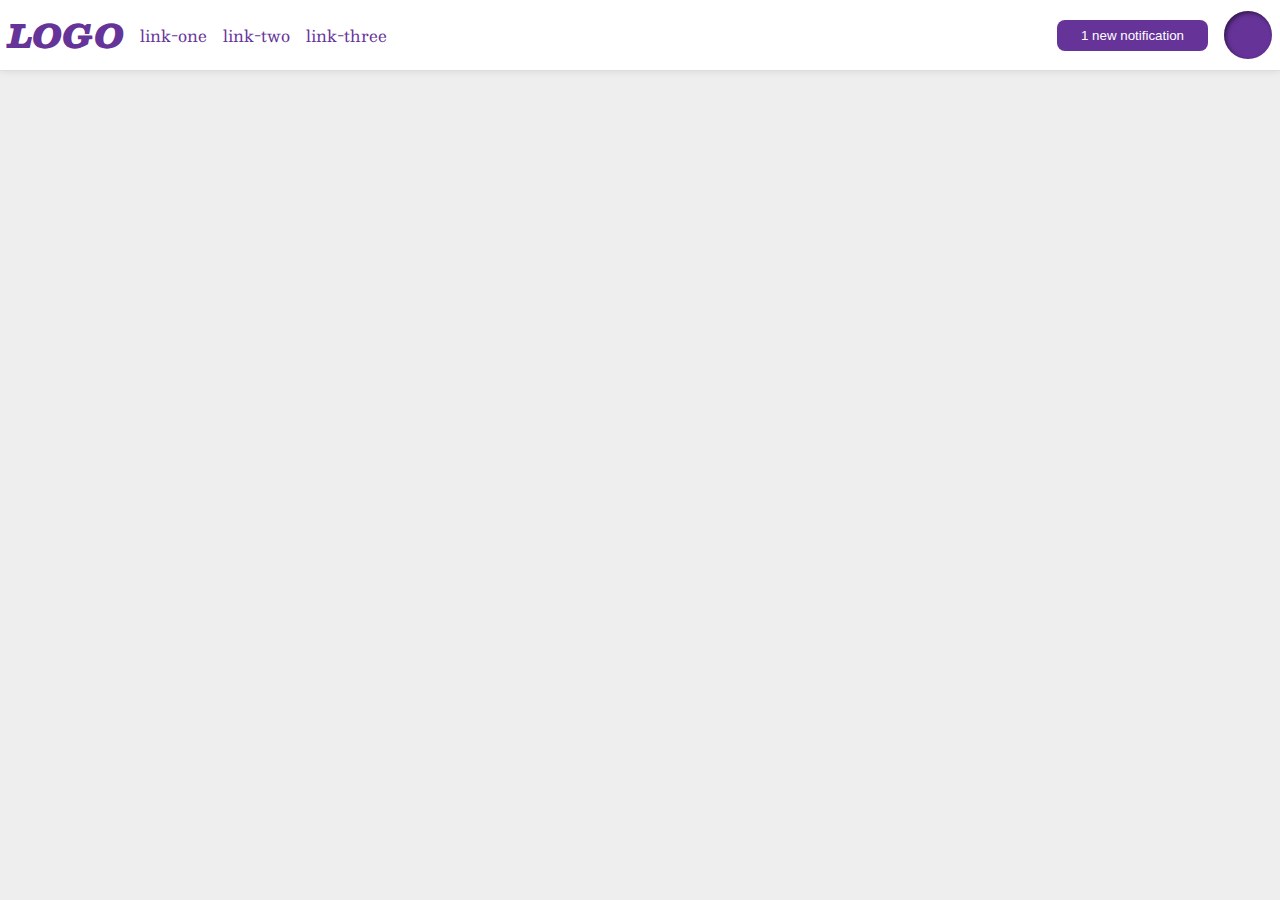
<file: flex/03-flex-header-2/index.html>
<!DOCTYPE html>
<html lang="en">
  <head>
    <meta charset="UTF-8">
    <meta http-equiv="X-UA-Compatible" content="IE=edge">
    <meta name="viewport" content="width=device-width, initial-scale=1.0">
    <title>Flex Header 2</title>
    <link rel="stylesheet" href="style.css">
  </head>
  <body>
    <div class="header">
      <div class="left-items">
        <div class="logo">
          LOGO
        </div>
        <ul class="links">
          <li><a href="google.com">link-one</a></li>
          <li><a href="google.com">link-two</a></li>
          <li><a href="google.com">link-three</a></li>
        </ul>
      </div>
      <div class="right-items">
        <button class="notifications">
          1 new notification
        </button>
        <div class="profile-image"></div>
      </div>
    </div>
  </body>
</html>
</file>
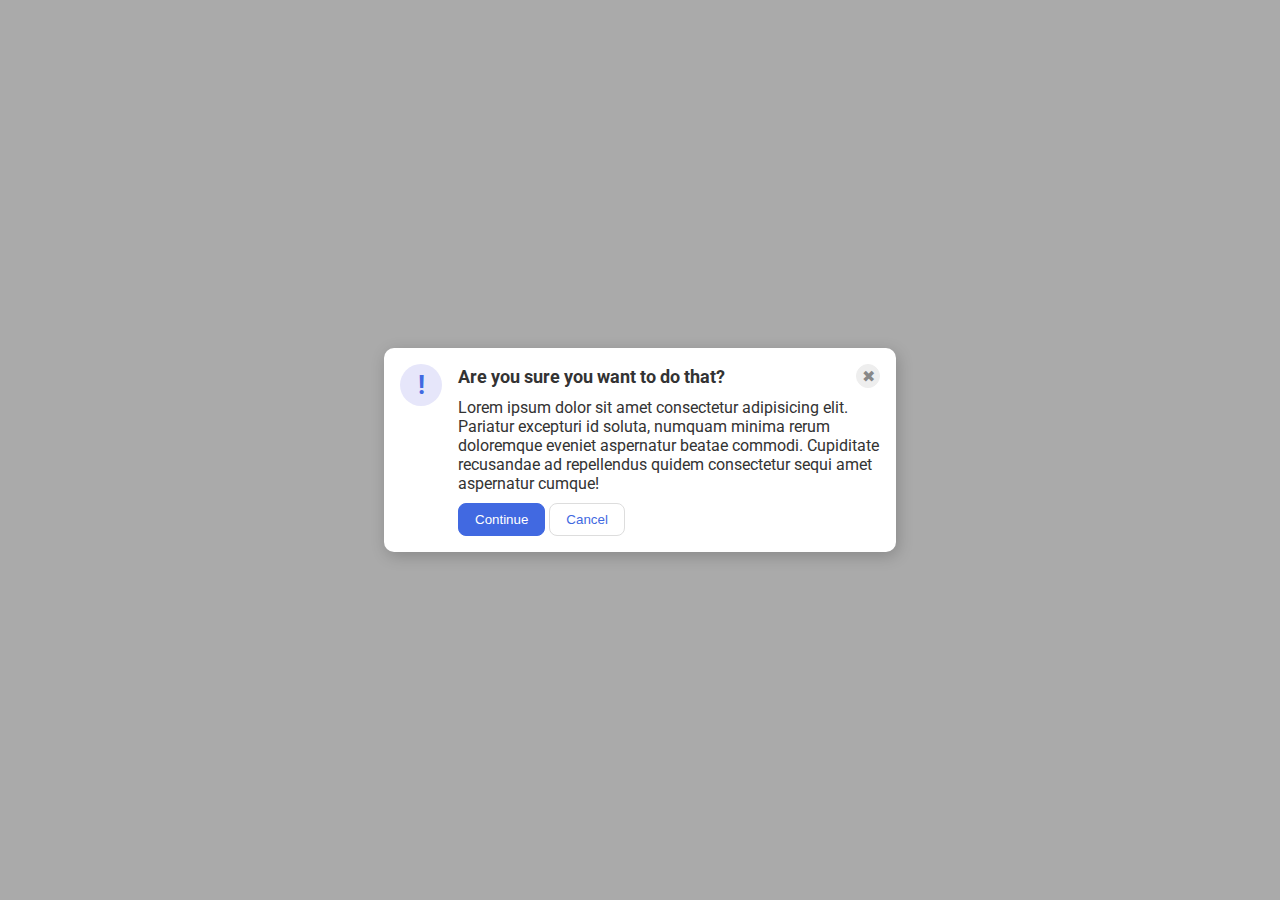
<file: flex/05-flex-modal/index.html>
<!DOCTYPE html>
<html lang="en">
  <head>
    <meta charset="UTF-8">
    <meta http-equiv="X-UA-Compatible" content="IE=edge">
    <meta name="viewport" content="width=device-width, initial-scale=1.0">
    <link rel="stylesheet" href="style.css">
    <title>Modal</title>
  </head>
  <body>
    <div class="modal">
      <div class="icon">!</div>
      <div class="container">
        <div class="hContainer">
          <div class="header">Are you sure you want to do that?</div>
          <button class="close-button">✖</button>
        </div>
        <div class="text">Lorem ipsum dolor sit amet consectetur adipisicing elit. Pariatur excepturi id soluta, numquam minima rerum doloremque eveniet aspernatur beatae commodi. Cupiditate recusandae ad repellendus quidem consectetur sequi amet aspernatur cumque!</div>
        <div class="bContainer">
          <button class="continue">Continue</button>
          <button class="cancel">Cancel</button>
        </div>
      </div>
  </body>
</html>
</file>
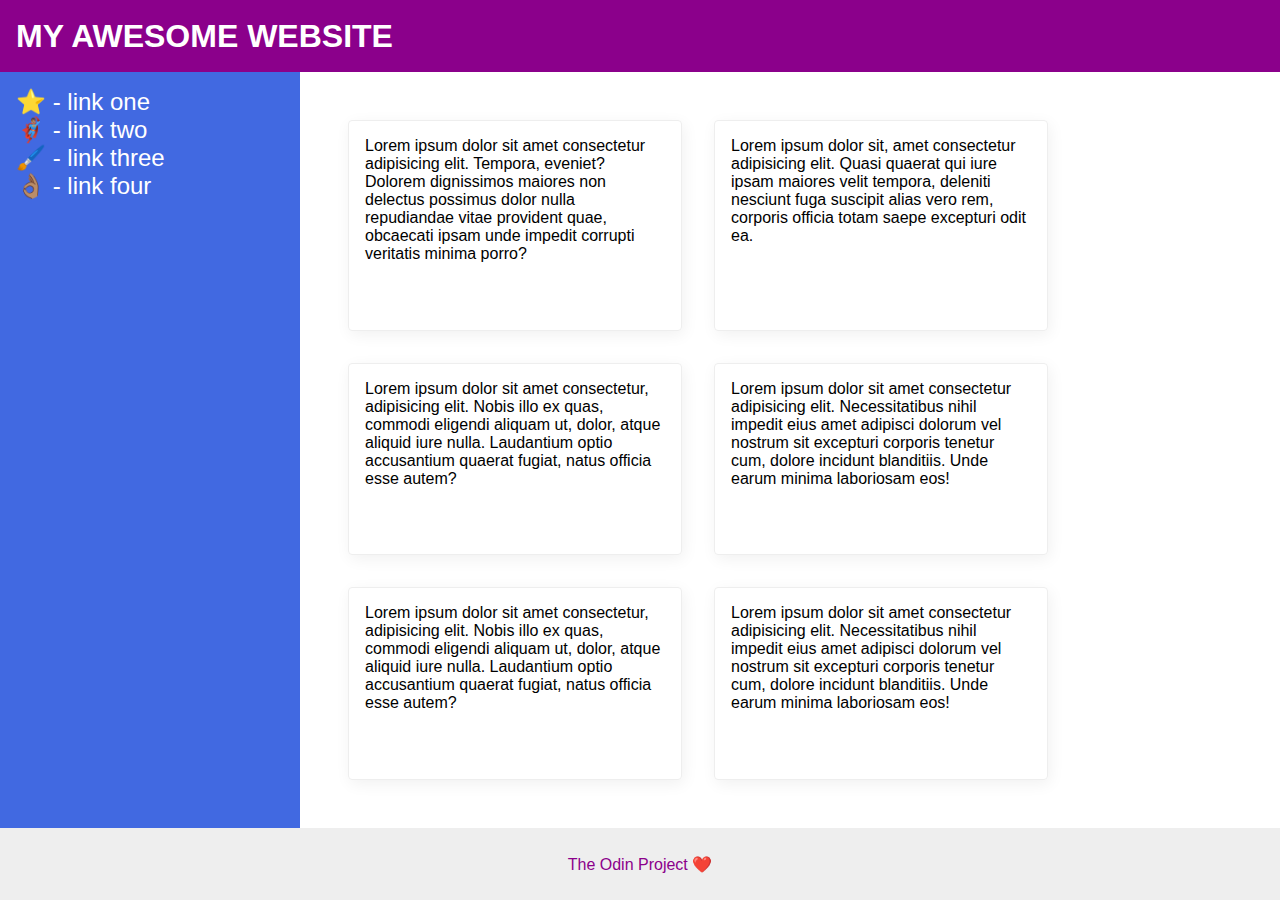
<file: flex/07-flex-layout-2/index.html>
<!DOCTYPE html>
<html lang="en">
  <head>
    <meta charset="UTF-8">
    <meta http-equiv="X-UA-Compatible" content="IE=edge">
    <meta name="viewport" content="width=device-width, initial-scale=1.0">
    <title>The Holy Grail</title>
    <link rel="stylesheet" href="style.css">
  </head>
  <body>
    <div class="header">
      MY AWESOME WEBSITE
    </div>
    
    <div class="container">
      <div class="sidebar">
        <ul>
          <li><a href="#">⭐ - link one</a></li>
          <li><a href="#">🦸🏽‍♂️ - link two</a></li>
          <li><a href="#">🖌️ - link three</a></li>
          <li><a href="#">👌🏽 - link four</a></li>
        </ul>
      </div>
      <div class="rightContainer">
        <div class="card">Lorem ipsum dolor sit amet consectetur adipisicing elit. Tempora, eveniet? Dolorem dignissimos maiores non delectus possimus dolor nulla repudiandae vitae provident quae, obcaecati ipsam unde impedit corrupti veritatis minima porro?</div>
        <div class="card">Lorem ipsum dolor sit, amet consectetur adipisicing elit. Quasi quaerat qui iure ipsam maiores velit tempora, deleniti nesciunt fuga suscipit alias vero rem, corporis officia totam saepe excepturi odit ea.</div>
        <div class="card">Lorem ipsum dolor sit amet consectetur, adipisicing elit. Nobis illo ex quas, commodi eligendi aliquam ut, dolor, atque aliquid iure nulla. Laudantium optio accusantium quaerat fugiat, natus officia esse autem?</div>
        <div class="card">Lorem ipsum dolor sit amet consectetur adipisicing elit. Necessitatibus nihil impedit eius amet adipisci dolorum vel nostrum sit excepturi corporis tenetur cum, dolore incidunt blanditiis. Unde earum minima laboriosam eos!</div>
        <div class="card">Lorem ipsum dolor sit amet consectetur, adipisicing elit. Nobis illo ex quas, commodi eligendi aliquam ut, dolor, atque aliquid iure nulla. Laudantium optio accusantium quaerat fugiat, natus officia esse autem?</div>
        <div class="card">Lorem ipsum dolor sit amet consectetur adipisicing elit. Necessitatibus nihil impedit eius amet adipisci dolorum vel nostrum sit excepturi corporis tenetur cum, dolore incidunt blanditiis. Unde earum minima laboriosam eos!</div>
      </div> 
    </div>
    <div class="footer">
      The Odin Project ❤️
    </div>
  </body>
</html>
</file>
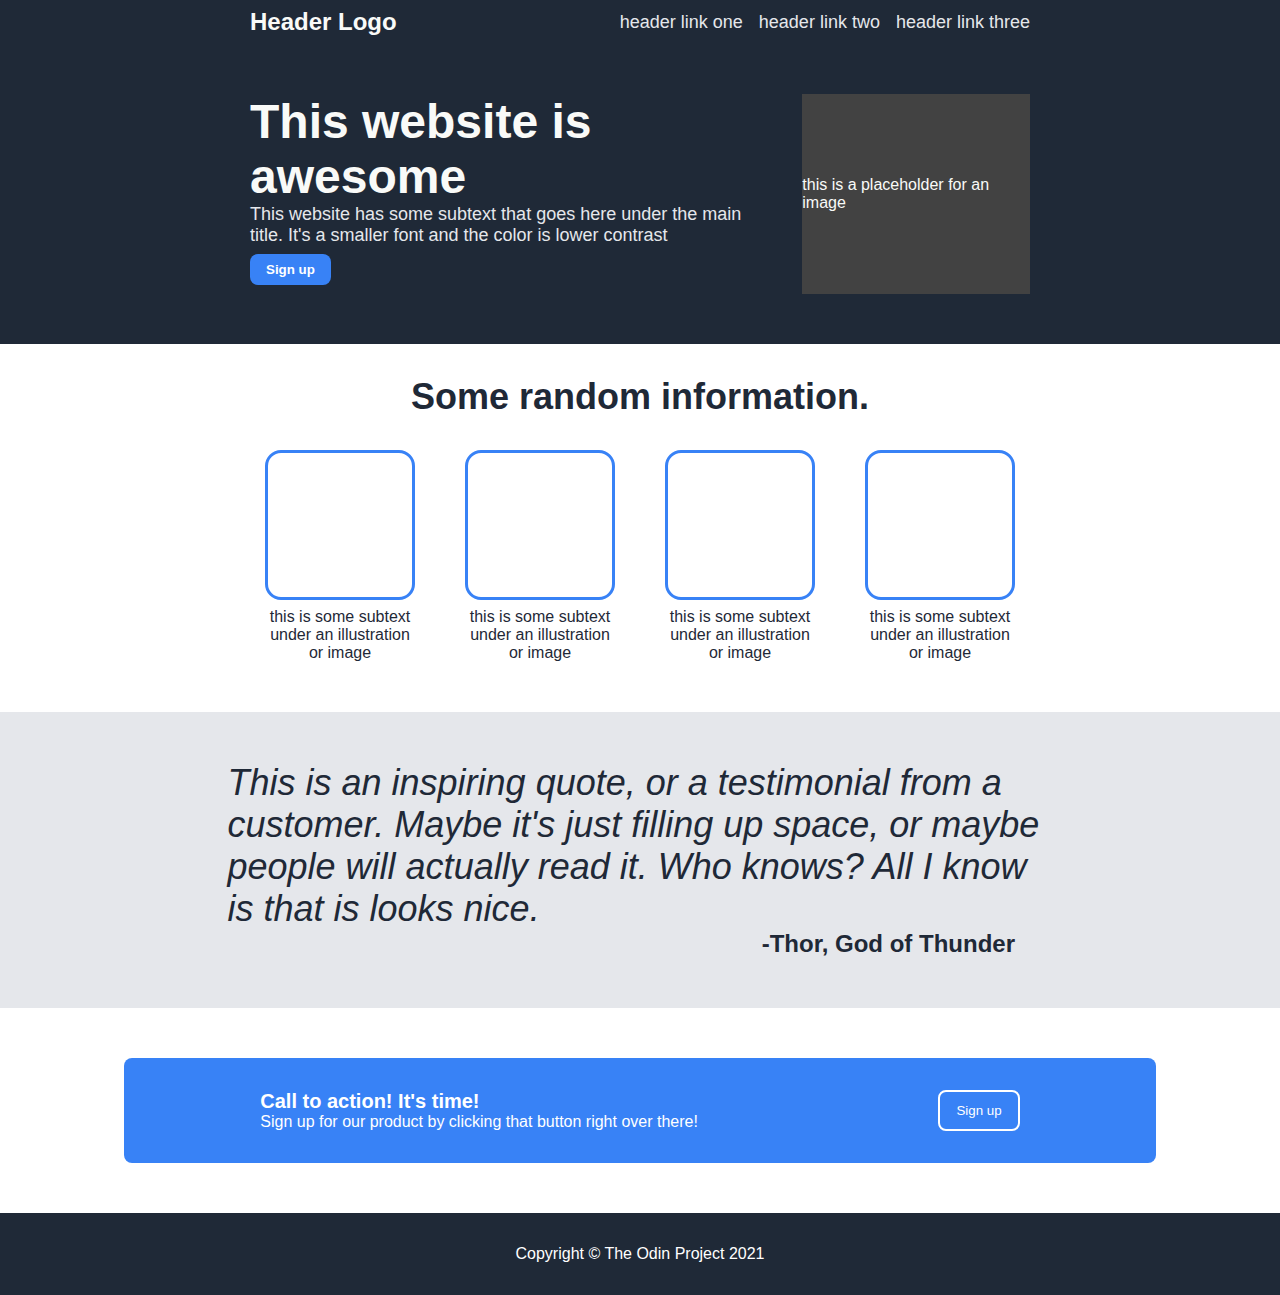
<file: flex/flex-project/index.html>
<!DOCTYPE html>
<html lang="eng">
        
    <head>
        <meta charset="UTF-8">
        <title>Odin Flex Project</title>
        <link rel="stylesheet" href="style.css">
   </head>

    <body>
        <div class="section1">
            <div class="sidebar"></div>
            <div class="content">
                <div class="header">
                    <div class="logo">Header Logo</div>
                    <ul class="headerLinks">
                        <li><a href="#">header link one</a></li>
                        <li><a href="#">header link two</a></li>
                        <li><a href="#">header link three</a></li>
                    </ul>
                </div>
                <div class="heroContent">
                    <div class="modal1">
                        <div class="heroMainText">This website is awesome</div>
                        <div class="heroSecondaryText">This website has some subtext
                            that goes here under the main title. It's a smaller font
                            and the color is lower contrast
                        </div>
                        <button class="signup">Sign up</button>
                    </div>
                    <div class="imgPlaceholder">this is a placeholder for an image</div>
                </div>
            </div>
            <div class="sidebar"></div>
        </div>
        <div class="section2">
            <div class="infoHeader">Some random information.</div>
            <div class="infoContent">
                <div class="infoCard">
                    <div class="infoImage"></div>
                    <div class="infoText">this is some subtext under an illustration or image</div>
                </div>
                <div class="infoCard">
                    <div class="infoImage"></div>
                    <div class="infoText">this is some subtext under an illustration or image</div>
                </div>
                <div class="infoCard">
                    <div class="infoImage"></div>
                    <div class="infoText">this is some subtext under an illustration or image</div>
                </div>
                <div class="infoCard">
                    <div class="infoImage"></div>
                    <div class="infoText">this is some subtext under an illustration or image</div>
                </div>
            </div>
        </div>
        <div class="section3">
            <p><em>This is an inspiring quote, or a testimonial from a customer. 
                Maybe it's just filling up space, or maybe people will actually
                read it. Who knows? All I know is that is looks nice.</em>
            </p>
            <p class="attribution">-Thor, God of Thunder</p>
        </div>
        <div class="section4">
            <div class="actionModal">
                <div class="modal1">
                <div class="actionMainText">Call to action! It's time!</div>
                <div class="actionSecondaryText">Sign up for our product by 
                    clicking that button right over there!</div>
                </div>
                <button class="action ">Sign up</button>
            </div>
        </div>
        <div class="footer"> Copyright &copy The Odin Project 2021</div>
    </body>

</html>
</file>
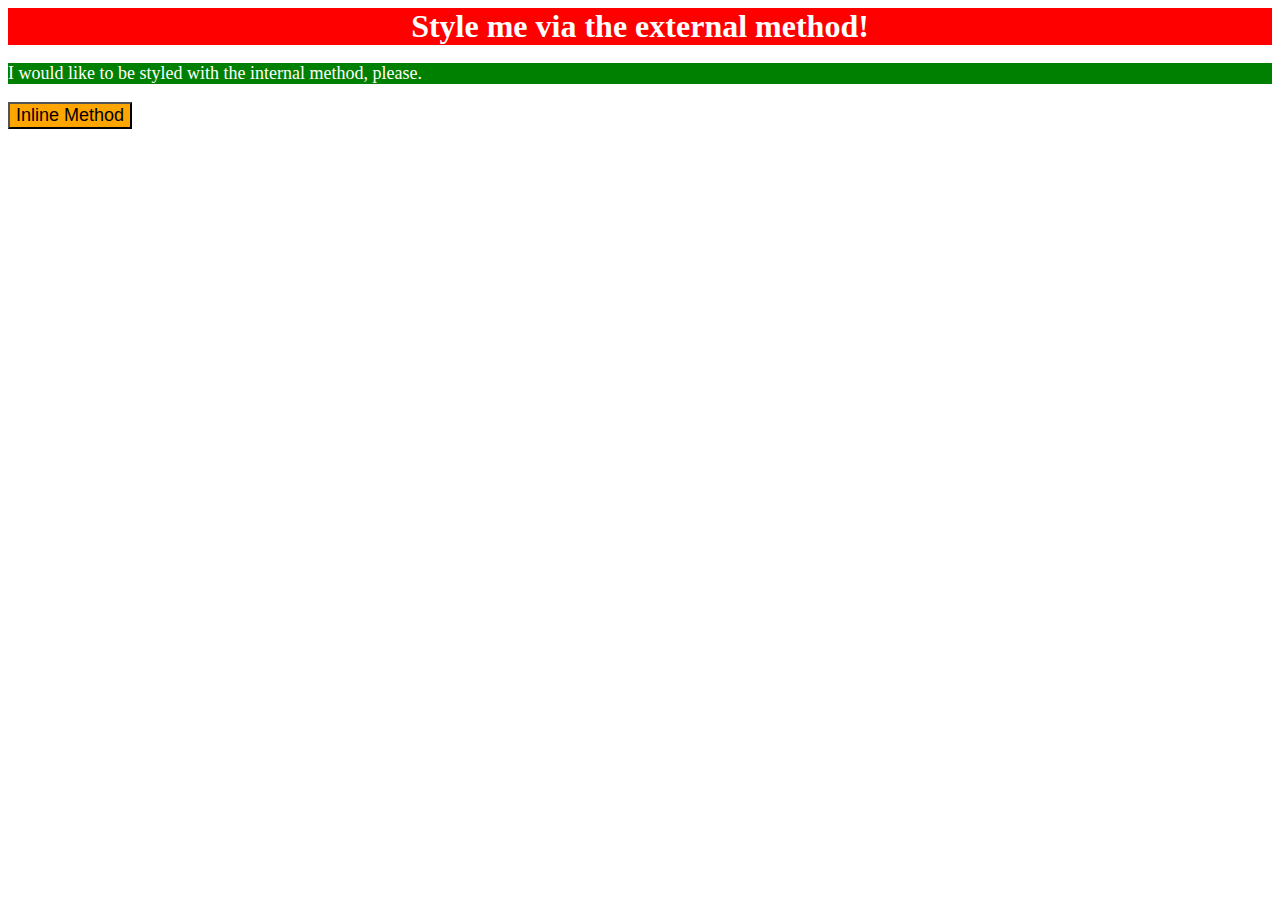
<file: foundations/01-css-methods/index.html>
<!DOCTYPE html>
<html lang="en">
  <head>
    <meta charset="UTF-8">
    <meta http-equiv="X-UA-Compatible" content="IE=edge">
    <meta name="viewport" content="width=device-width, initial-scale=1.0">
    <title>Methods for Adding CSS</title>
    <link rel="stylesheet" href="./css/styles.css">
    <style>
      p {
        color:white;
        background-color: green;
        font-size: 18px;
      }
    </style>
  </head>
  <body>
    <div>Style me via the external method!</div>
    <p>I would like to be styled with the internal method, please.</p>
    <button style="background-color: orange; font-size: 18px;">Inline Method</button>
  </body>
</html>
</file>
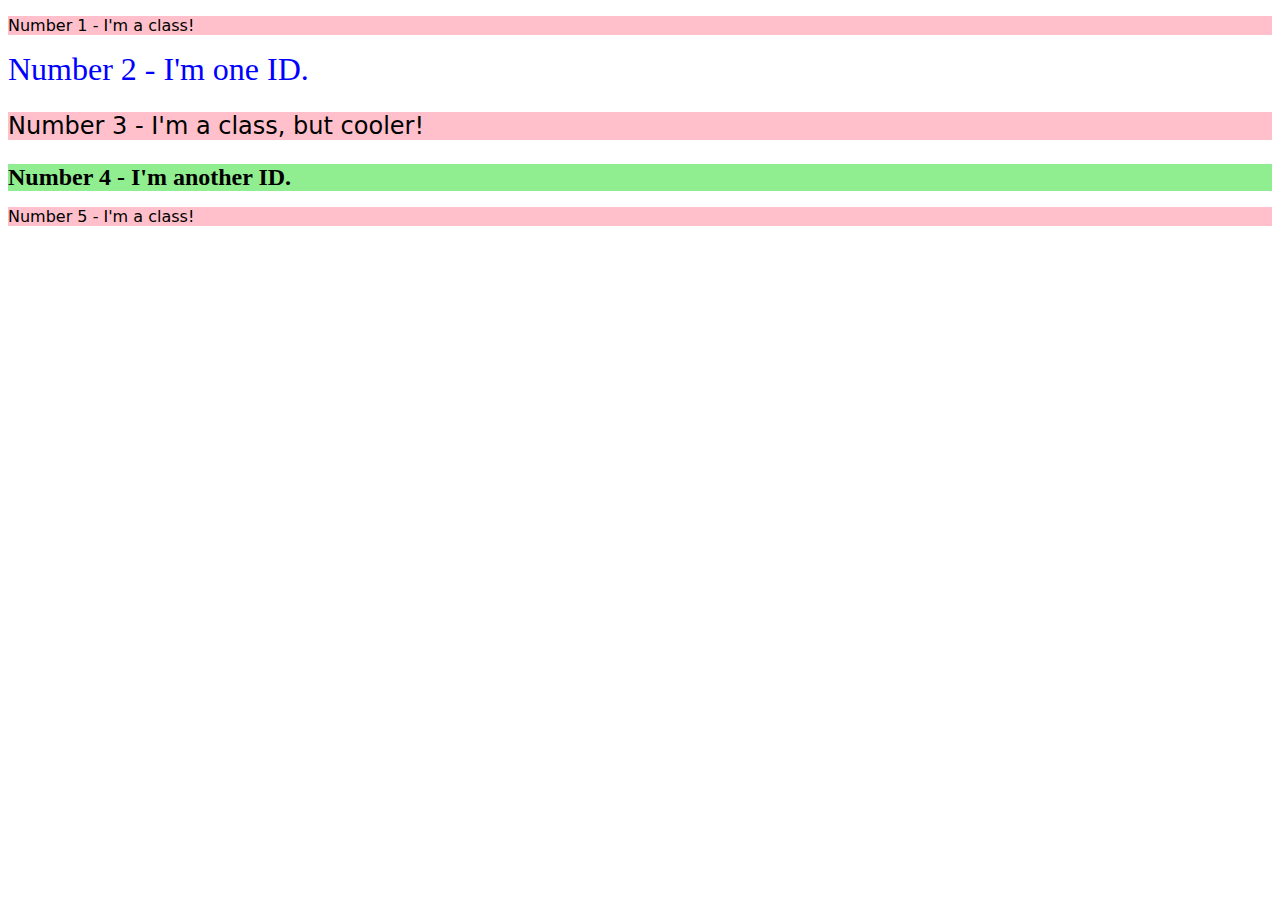
<file: foundations/02-class-id-selectors/index.html>
<!DOCTYPE html>
<html lang="en">
  <head>
    <meta charset="UTF-8">
    <meta http-equiv="X-UA-Compatible" content="IE=edge">
    <meta name="viewport" content="width=device-width, initial-scale=1.0">
    <title>Class and ID Selectors</title>
    <link rel="stylesheet" href="style.css">
  </head>
  <body>
    <p class="odd">Number 1 - I'm a class!</p>
    <div id="two">Number 2 - I'm one ID.</div>
    <p class="odd cooler">Number 3 - I'm a class, but cooler!</p>
    <div id="four">Number 4 - I'm another ID.</div>
    <p class="odd">Number 5 - I'm a class!</p>
  </body>
</html>
</file>
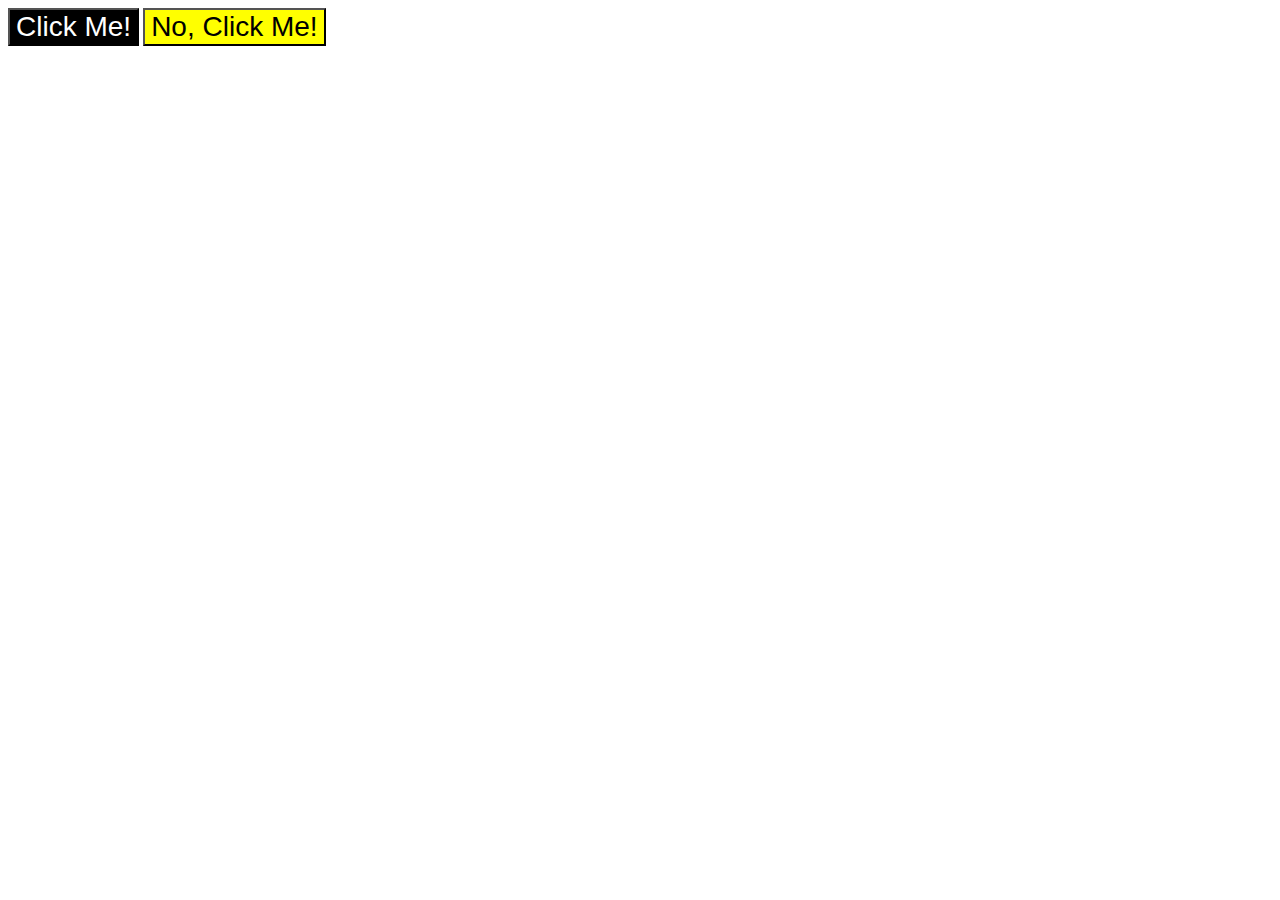
<file: foundations/03-grouping-selectors/index.html>
<!DOCTYPE html>
<html lang="en">
  <head>
    <meta charset="UTF-8">
    <meta http-equiv="X-UA-Compatible" content="IE=edge">
    <meta name="viewport" content="width=device-width, initial-scale=1.0">
    <title>Grouping Selectors</title>
    <link rel="stylesheet" href="style.css">
  </head>
  <body>
    <button class="black">Click Me!</button>
    <button class="yellow">No, Click Me!</button>
  </body>
</html>
</file>
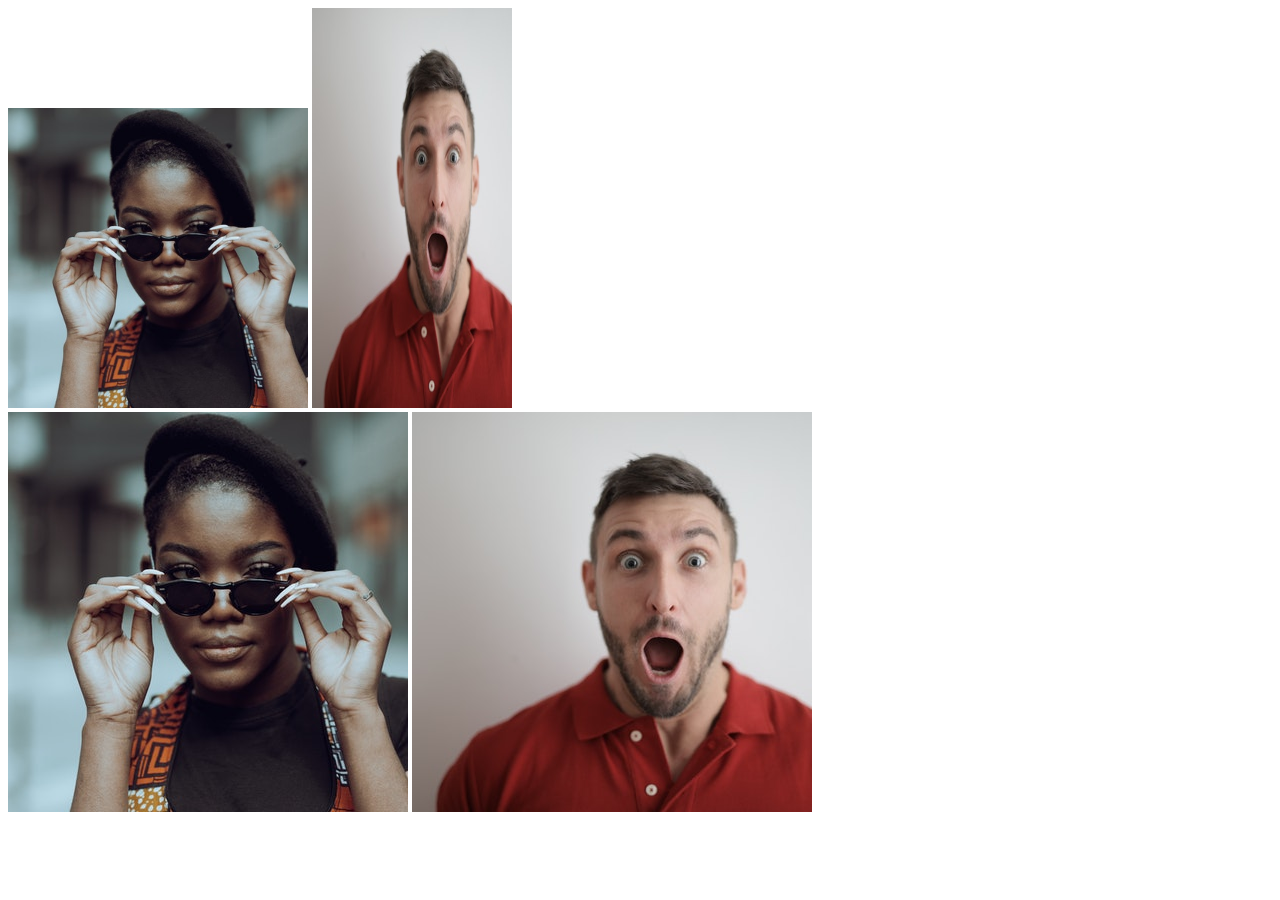
<file: foundations/04-chaining-selectors/index.html>
<!DOCTYPE html>
<html lang="en">
  <head>
    <meta charset="UTF-8">
    <meta http-equiv="X-UA-Compatible" content="IE=edge">
    <meta name="viewport" content="width=device-width, initial-scale=1.0">
    <title>Chaining Selectors</title>
    <link rel="stylesheet" href="style.css">
  </head>
  <body>
    <!-- Check image source path. Review Foundations lesson - Links and Images -->
    <!-- Use the classes BELOW this line -->
    <div>
      <img class="avatar proportioned" src="./img/pexels-katho-mutodo-8434791.jpg" alt="Woman with glasses">
      <img class="avatar distorted" src="./img/pexels-andrea-piacquadio-3777931.jpg" alt="Man with surprised expression">
    </div>
    <!-- Use the classes ABOVE this line -->
    <div>
      <img class="original proportioned" src="./img/pexels-katho-mutodo-8434791.jpg" alt="Woman with glasses">
      <img class="original distorted" src="./img/pexels-andrea-piacquadio-3777931.jpg" alt="Man with surprised expression">
    </div>
  </body>
</html>
</file>
<file: flex/03-flex-header-2/style.css>
/* this is some magical font-importing.  
you'll learn about it later. */
@import url('https://fonts.googleapis.com/css2?family=Besley:ital,wght@0,400;1,900&display=swap');

body {
  margin: 0;
  background: #eee;
  font-family: Besley, serif;
}

.header {
  background: white;
  border-bottom: 1px solid #ddd;
  box-shadow: 0 0 8px rgba(0,0,0,.1);
}

.profile-image {
  background: rebeccapurple;
  box-shadow: inset 2px 2px 4px rgba(0,0,0,.5);
  border-radius: 50%;
  width: 48px;
  height: 48px;
}

.logo {
  color: rebeccapurple;
  font-size: 32px;
  font-weight: 900;
  font-style: italic;
}

button {
  border: none;
  border-radius: 8px;
  background: rebeccapurple;
  color: white;
  padding: 8px 24px;
}

a {
  /* this removes the line under our links */
  text-decoration: none;
  color: rebeccapurple;
}

ul {
  list-style-type: none;
  display: flex;
  gap: 16px;
  margin: 0;
  padding: 0;
}

.header {
  display: flex;
  justify-content: space-between;
  padding: 8px;
}

.left-items, .right-items {
  display: flex;
  align-items: center;
  gap: 16px;
}
</file>
<file: flex/05-flex-modal/style.css>
@import url('https://fonts.googleapis.com/css2?family=Roboto:wght@400;700&display=swap');

html, body {
  height: 100%;
}

body {
  font-family: Roboto, sans-serif;
  margin: 0;
  background: #aaa;
  color: #333;
  /* I'll give you this one for free lol */
  display: flex;
  align-items: center;
  justify-content: center;
}

.modal {
  background: white;
  width: 480px;
  border-radius: 10px;
  box-shadow: 2px 4px 16px rgba(0,0,0,.2);
}

.icon {
  color: royalblue;
  font-size: 26px;
  font-weight: 700;
  background: lavender;
  width: 42px;
  height: 42px;
  border-radius: 50%;
  display: flex;
  align-items: center;
  justify-content: center;
}

.close-button {
  background: #eee;
  border-radius: 50%;
  color: #888;
  font-weight: 400;
  font-size: 16px;
  height: 24px;
  width: 24px;
  display: flex;
  align-items: center;
  justify-content: center;
  border: 1px solid #eee;
  padding: 0;
}

button {
  cursor: pointer;
  padding: 8px 16px;
  border-radius: 8px;
}

button.continue {
  background: royalblue;
  border: 1px solid royalblue;
  color: white;
}

button.cancel {
  background: white;
  border: 1px solid #ddd;
  color: royalblue;
}

.modal {
  display: flex;
  padding: 16px;
  gap: 16px;
}

.icon {
  flex: 1 0 auto;
}

.container {
  display: flex;
  flex-direction: column;
  gap: 10px;
}

.hContainer {
  display: flex;
  gap: 8px;
  justify-content: space-between;
  align-items: center;
}

bContainer {
  display: flex;
  gap: 8px;
}

.header {
  font-size: 18px;
  font-weight: bold;
}
</file>
<file: flex/07-flex-layout-2/style.css>
body {
  font-family: -apple-system, BlinkMacSystemFont, 'Segoe UI', Roboto, Oxygen, Ubuntu, Cantarell, 'Open Sans', 'Helvetica Neue', sans-serif;
  margin: 0;
  min-height: 100vh;
}

.header {
  height: 72px;
  background: darkmagenta;
  color: white;
}

.footer {
  height: 72px;
  background: #eee;
  color: darkmagenta;
}

.sidebar {
  width: 300px;
  background: royalblue;
  box-sizing: border-box;
}

.card {
  border: 1px solid #eee;
  box-shadow: 2px 4px 16px rgba(0,0,0,.06);
  border-radius: 4px;
}

/* solution */
body {
  display: flex;
  flex-direction: column;
}

.header {
  display:flex;
  align-items: center;
  padding-left: 16px;
  font-size: 32px;
  font-weight: 900;
}

.footer {
  display: flex;
  align-items: center;
  justify-content: center;
}

.container {
  display: flex;
  flex: 1;
}

.sidebar {
  flex: 1 0 auto;
  padding: 16px;
}

ul {
  list-style: none;
  margin: 0;
  padding: 0;
}

a {
  color: white;
  font-size: 24px;
  text-decoration-line: none;
}

.rightContainer {
  display:flex;
  flex-wrap:wrap;
  padding: 32px;
}

.card {
  width: 300px;
  padding: 16px;
  margin: 16px;
}
</file>
<file: flex/flex-project/style.css>
body {
    font-family: Roboto, sans-serif;
    margin: 0px;
}

ul {
    list-style-type: none;
    margin: 0px;
    padding: 0px;
}

a {
    color: #E5E7EB;
    font-size: 18px;
    text-decoration-line: none;
}

button {
    color: white;
    background: #3882F6;
    border-radius: 8px;
    padding: 8px 16px;
}
.section1 {
    display: flex;
    justify-content: space-around;
    align-items: stretch;
    background-color: #1F2937
}

.sidebar {
    flex: 0 0 auto;
    width: 250px;
}

.content {
    background-color: #1F2937;
    display: flex;
    flex-direction:column;
}

.header {
    display: flex;
    justify-content: space-between;
    align-items: center;
    padding: 8px 0px;
}

.logo {
    color: #F9FAF8;
    font-size: 24px;
    font-weight: bold;
}

.headerLinks {
    display: flex;
    gap: 16px;
}

.heroContent {
    display: flex;
    padding: 50px 0px;
    gap: 32px;
}
.modal1 {
    display: flex;
    flex-direction: column;
    align-items: flex-start;
}

.imgPlaceholder {
    display: flex;
    justify-content: center;
    align-items:center;
    color: #F9FAF8;
    background-color: #424242;
    height: 200px;
    width: 400px;
    flex: 2 1 auto;
}

.heroMainText {
    color: #F9FAF8;
    font-size: 48px;
    font-weight: 900;
}

.heroSecondaryText {
    color: #E5E7EB;
    font-size: 18px;
    padding-bottom: 8px;
}

button.signup {
    border: 1px #3882F6;
    color: white;
    font-weight: bold;
}

.section2 {
    display:flex;
    flex-direction: column;
    padding-bottom: 50px;
}

.infoHeader {
    text-align: center;
    color: #1F2937;
    font-size: 36px;
    font-weight: 900;
    padding: 32px 0px;
}
.infoContent {
    display: flex;
    justify-content: center;
    gap: 50px;
}

.infoCard {
    display: flex;
    flex-direction: column;
    width: 150px;
    align-items: center;
}

.infoImage {
    display:flex;
    height: 150px;
    width: 150px;
    box-sizing: border-box;
    border: 3px solid #3882F6;
    border-radius: 16px;
}

.infoText {
    padding-top: 8px;
    text-align: center;
    color: #1F2937;
}

.section3 {
    display: flex;
    flex-direction: column;
    justify-content: center;
    align-items: center;
    padding: 50px;
    background-color: #E5E7EB;
}

p {
    width: 825px;
    text-align: start; 
    margin: 0px;
    font-size: 36px;
    color: #1F2937;
}

.attribution {
    text-align: right;
    font-weight: bold;
    font-size: 24px;
    padding-right: 75px;
}

.section4 {
    display: flex;
    justify-content: center;
    align-items: center;
    padding: 50px;
}

.actionModal {
    display: flex;
    justify-content: space-around;
    width: 1000px;
    background-color:#3882F6;
    border-radius:8px;
    padding: 32px 16px;
}

button.action {
    border: 2px solid white;   
}

.actionMainText {
    color: white;
    font-size: 20px;
    font-weight: bold;
}

.actionSecondaryText {
    color: white;
}

.footer {
    color: white;
    background-color: #1F2937;
    text-align: center;
    padding: 32px;
}
</file>
<file: foundations/01-css-methods/css/styles.css>
/* styles.css */

div {
    color:white;
    background-color: red;
    font-size: 32px;
    text-align: center;
    font-weight: 700
}
</file>
<file: foundations/02-class-id-selectors/style.css>
.odd {
  background-color: rgb(255, 192, 203);
  font-family: Verdana, "DejaVu Sans", sans-serif;
}

.odd.cooler {
  font-size: 24px;
}

#two {
    color:blue;
    font-size: 32px;
}

#four {
    background-color: lightgreen;
    font-size: 24px;
    font-weight:bold;
}
</file>
<file: foundations/03-grouping-selectors/style.css>
.black,
.yellow {
    font-size : 28px;
    font-family : Helvetica, "Times New Roman", sans-serif;
}

.black {
    background-color: black;
    color: white;
}

.yellow {
    background-color: yellow;
}
</file>
<file: foundations/04-chaining-selectors/style.css>
/* Add CSS Styling */
.avatar.proportioned {
    width: 300px;
    height: auto;
}

.avatar.distorted {
    width: 200px;
    height: 400px;
}
</file>
